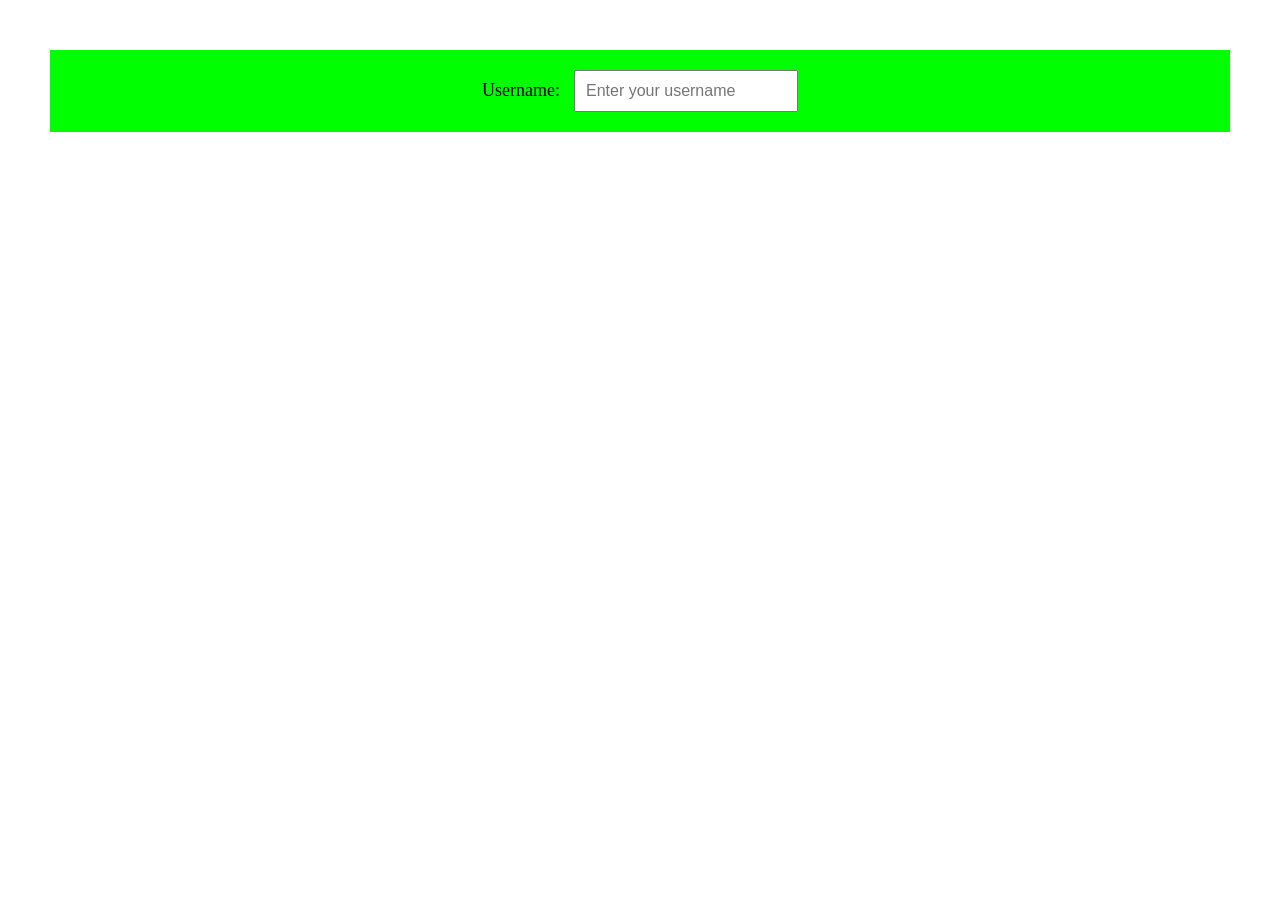
<file: index.html>
<!DOCTYPE html>
<html lang="en">
<head>
    <meta charset="UTF-8">
    <meta name="viewport" content="width=device-width, initial-scale=1.0">
    <link rel="stylesheet" href="styles.css">
    <title>Simple Website</title>
</head>
<body>
    <div class="container">
        <label for="username">Username:</label>
        <input type="text" id="username" name="username" placeholder="Enter your username">
    </div>
</body>
</html>
</file>
<file: styles.css>
body {
    margin: 0;
    padding: 0;
}

.container {
    background-color: #00ff00; /* Green background color */
    padding: 20px;
    text-align: center;
    margin: 50px;
}

label {
    font-size: 18px;
    margin-right: 10px;
}

input {
    padding: 10px;
    font-size: 16px;
}
</file>
